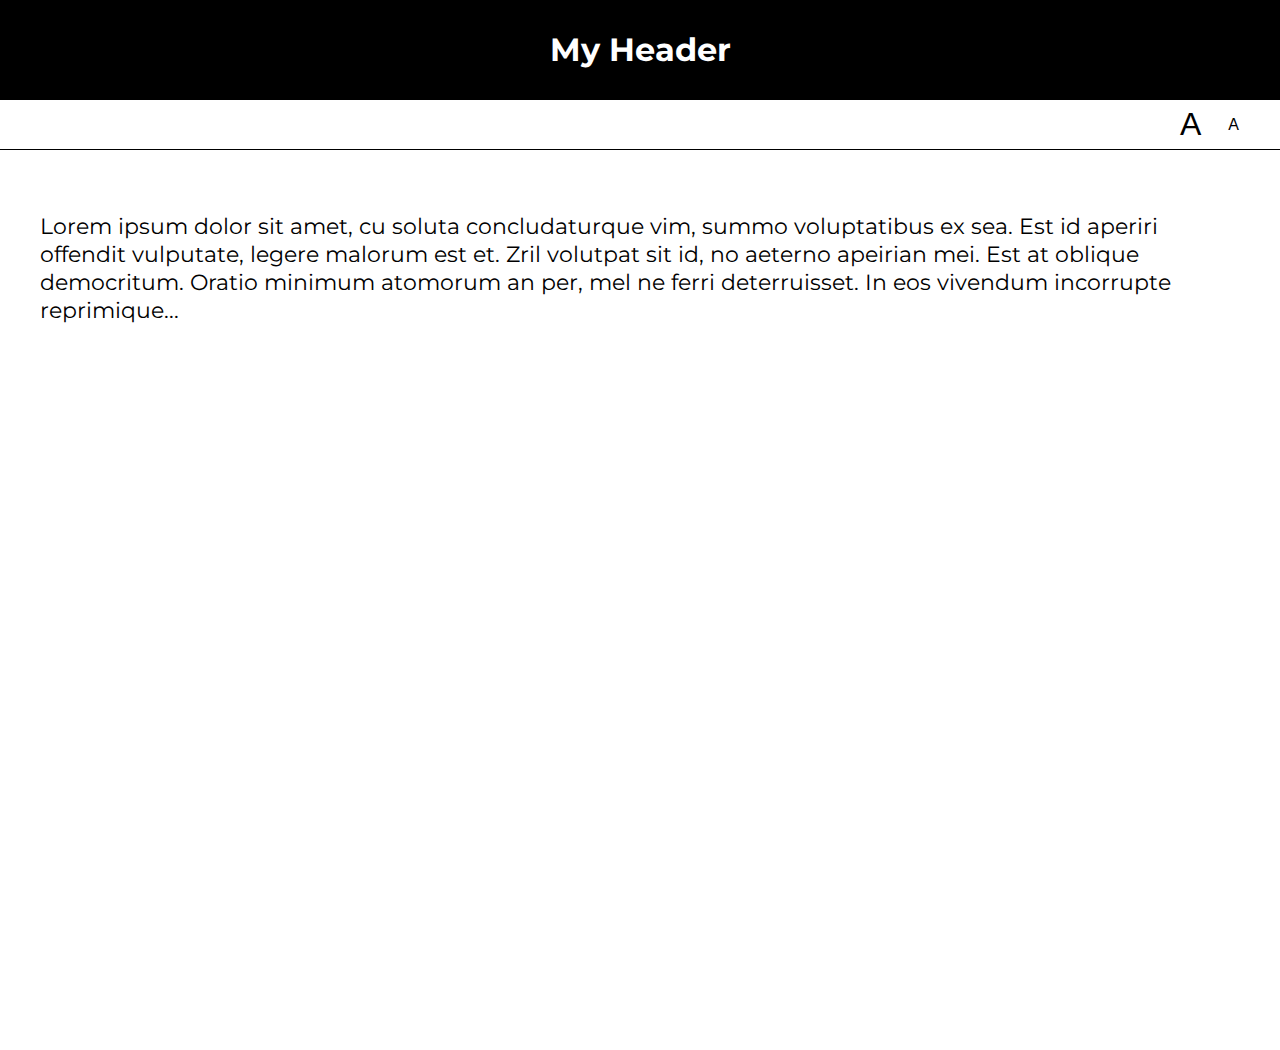
<file: lab05/01-font-switcher/index.html>
<!DOCTYPE html>
<html lang="en">
<head>
    <meta charset="UTF-8">
    <title>Lab 05: Font Switcher</title>
      <link rel="stylesheet" href="../style.css">
      <script src="index.js" defer></script>
</head>
<body class="high-contrast">
    <div class="container">

        <header><h1>My Header</h1></header>

        <nav>
            <button id="a1" title="Make font bigger">A</button>
            <button id="a2" title="Make font smaller">A</button>
        </nav>

        <div class="content">
            <p>
                Lorem ipsum dolor sit amet, cu soluta concludaturque vim,
                summo voluptatibus ex sea. Est id aperiri offendit vulputate,
                legere malorum est et. Zril volutpat sit id, no aeterno apeirian
                mei. Est at oblique democritum. Oratio minimum atomorum an per,
                mel ne ferri deterruisset. In eos vivendum incorrupte reprimique...
            </p>
        </div>

    </div>
</body>
</html>
</file>
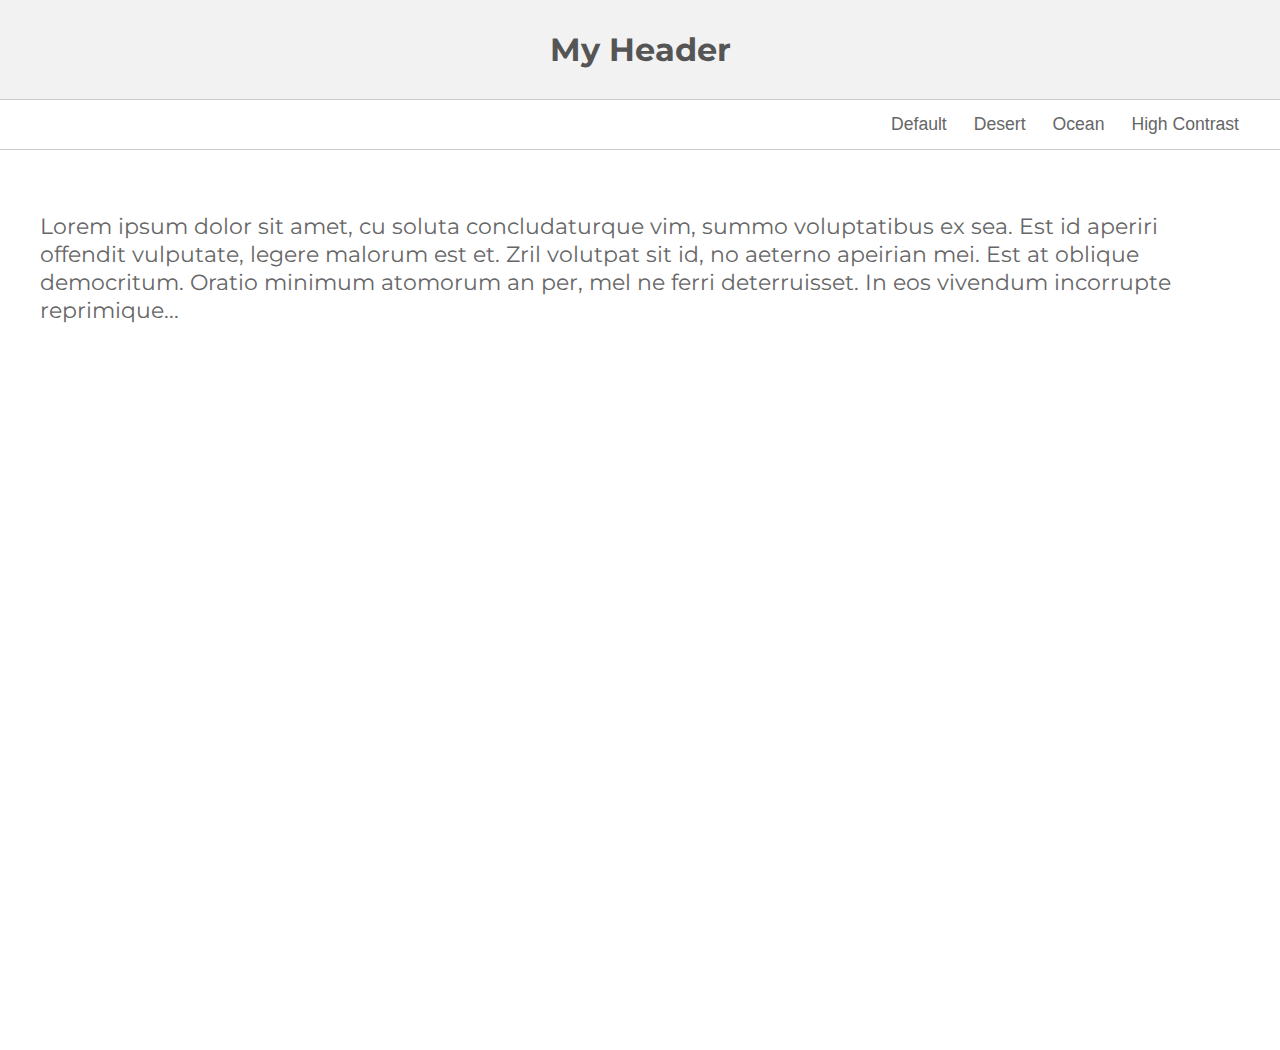
<file: lab05/02-theme-switcher/index.html>
<!DOCTYPE html>
<html lang="en" >

<head>
    <meta charset="UTF-8">
    <title>Lab 05: Theme Switcher</title>
    <link rel="stylesheet" href="../style.css">
    <script src="index.js" defer></script>
  
</head>

<body>

    <section class="container">
        <header><h1>My Header</h1></header>
        <nav>
            <button id="default" title="Change to 'Default' theme">Default</button>
            <button id="desert" title="Change to 'Desert' theme">Desert</button>
            <button id="ocean" title="Change to 'Ocean' theme">Ocean</button>
            <button id="high-contrast" title="Change to 'High Contrast' theme">High Contrast</button>
        </nav>
        <div class="content">
            <p>Lorem ipsum dolor sit amet, cu soluta concludaturque vim, summo voluptatibus ex sea. Est id aperiri offendit vulputate, legere malorum est et. Zril volutpat sit id, no aeterno apeirian mei. Est at oblique democritum. Oratio minimum atomorum an per,
            mel ne ferri deterruisset. In eos vivendum incorrupte reprimique...</p>
        </div>
    </section>
</body>

</html>
</file>
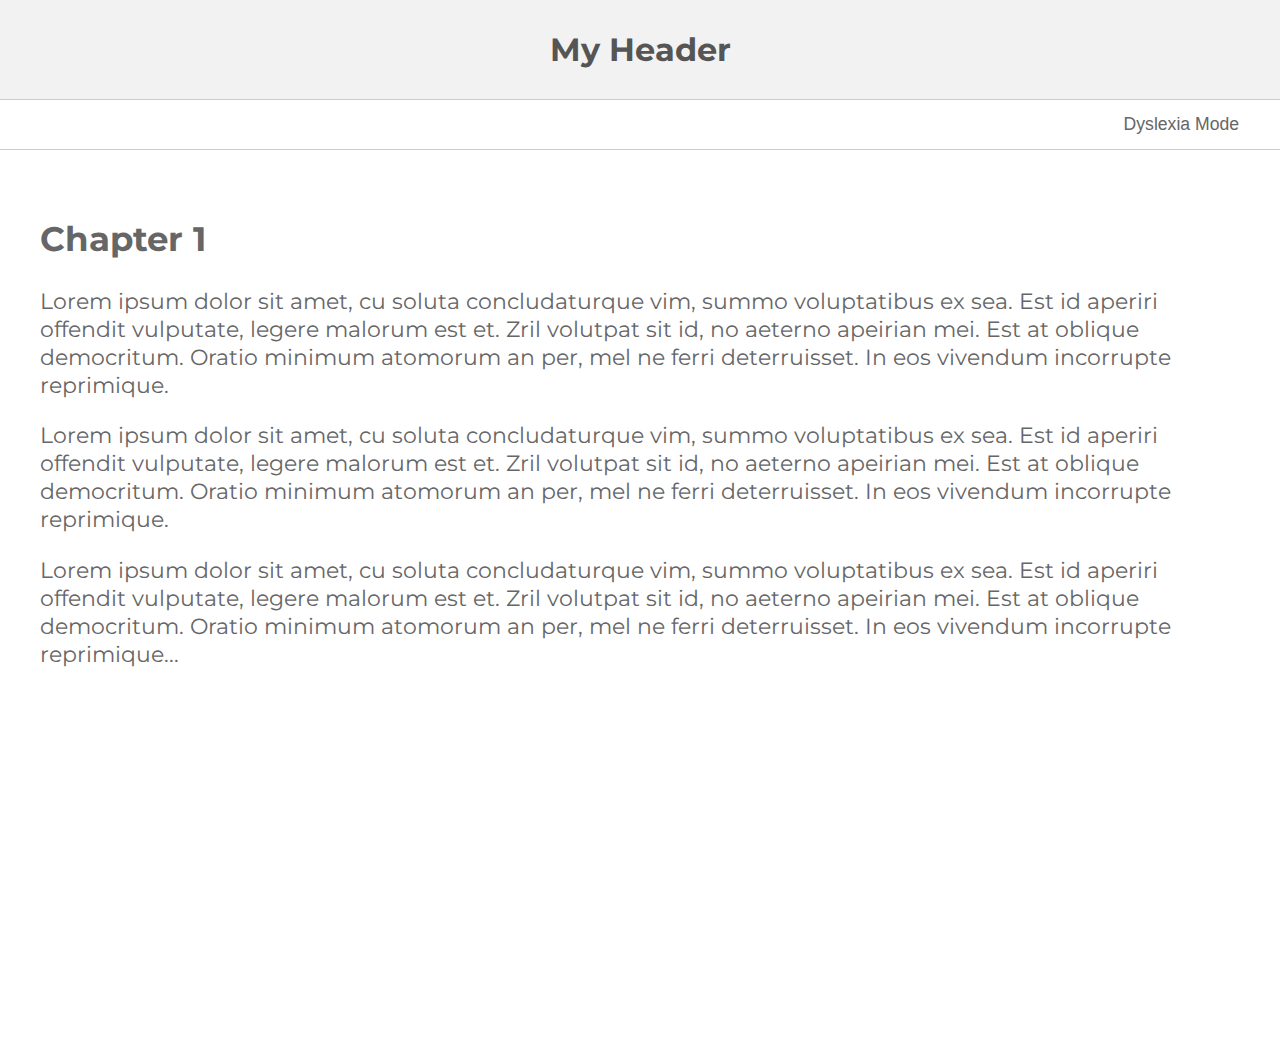
<file: lab05/03-dyslexia-mode/index.html>
<!DOCTYPE html>
<html lang="en">
<head>
    <meta charset="UTF-8">
    <title>Lab 05: Dyslexia Mode</title>
      <link rel="stylesheet" href="../style.css">
      <script src="index.js" defer></script>
</head>
<body>
    <div class="container">

        <header><h1>My Header</h1></header>

        <nav>
            <button id="dyslexia-toggle" href="#">Dyslexia Mode</button>
        </nav>

        <div class="content">
            <h2>Chapter 1</h2>
            <p>
                Lorem ipsum dolor sit amet, cu soluta concludaturque vim,
                summo voluptatibus ex sea. Est id aperiri offendit vulputate,
                legere malorum est et. Zril volutpat sit id, no aeterno apeirian
                mei. Est at oblique democritum. Oratio minimum atomorum an per,
                mel ne ferri deterruisset. In eos vivendum incorrupte reprimique.

            </p>

            <p>
                Lorem ipsum dolor sit amet, cu soluta concludaturque vim,
                summo voluptatibus ex sea. Est id aperiri offendit vulputate,
                legere malorum est et. Zril volutpat sit id, no aeterno apeirian
                mei. Est at oblique democritum. Oratio minimum atomorum an per,
                mel ne ferri deterruisset. In eos vivendum incorrupte reprimique.
                
            </p>

            <p>
                Lorem ipsum dolor sit amet, cu soluta concludaturque vim,
                summo voluptatibus ex sea. Est id aperiri offendit vulputate,
                legere malorum est et. Zril volutpat sit id, no aeterno apeirian
                mei. Est at oblique democritum. Oratio minimum atomorum an per,
                mel ne ferri deterruisset. In eos vivendum incorrupte reprimique...
                
            </p>
        </div>

    </div>
</body>
</html>
</file>
<file: lab05/style.css>
@import url(https://fonts.googleapis.com/css?family=Montserrat:400,700);

document, body {
   margin: 0px;
   font-family: 'Montserrat';
}

body * {
   box-sizing: border-box;
}

.container {
    min-height: 100vh;
    display: flex;
    flex-direction: column;
}

header, nav {
   display: flex;
   justify-content: center;
   height: 100%;
}

header {
    align-items: center;
    color: #555;
    border-bottom: solid 1px #CCC;
    background-color: #F2F2F2;
    height: 100px;
}
nav {
    height: 50px;
    border-bottom: solid 1px #CCC;
    justify-content: flex-end;
    padding-right: 20px;
}

button {
    background-color: transparent;
    border: 0px;
    text-decoration: none;
    font-size: 1.1em;
    color: #666;
    margin-right: 15px;
}

#a1 {
   font-size: 2em;
}
#a2 {
   font-size: 1em;
}

.content {
   padding: 40px;
   font-size: 1.4em;
   color: #666;
   min-height: 100vh;
}


/******************/
/* Custom Classes */
/******************/

.ocean header {
   background: #434a6c;
   color: white;
   font-family: 'Montserrat';
}
.ocean button, .ocean .content {
    color: #434a6c;
}
.ocean .content {
   background: #99cccc;
   line-height: 1.6em;
}
.ocean header, .ocean nav {
    border-bottom: solid 1px #434a6c;
}

.desert header {
    background: #A8651E;
    color: #EFDEC2;
}
.desert button {
    color: #A8651E;
}
.desert .content {
    background: #EFDEC2;
    color: #A8651E;
}
.desert header, .desert nav {
    border-bottom: solid 1px #774713;
}

.high-contrast header {
    background: black;
    color: white;
}
.high-contrast .content {
    background: white;
    color: black;
}
.high-contrast header, .high-contrast nav {
    border-bottom: solid 1px black;
}
.high-contrast header {
    background: black;
    color: white;
}
.high-contrast button {
    color: black;
}

.dyslexia-mode {
    letter-spacing: 0.35ch;
    word-spacing: 1.225ch; /* 3.5x letter-spacing */
    font-variant-ligatures: none;
    line-height: 2.0;
    font-weight: 600;
    font-size: 150%;
    
}

.dyslexia-mode h1{
    color: #000;    
}

.dyslexia-mode .content{
   display: flex;
   flex-direction: column;
   justify-content: center;
   align-items: center;
   color: #000;
}

.dyslexia-mode p {
    margin-top: 3.5em;
    width:70%;
    justify-content: center;
    color: #000;
 }
</file>
